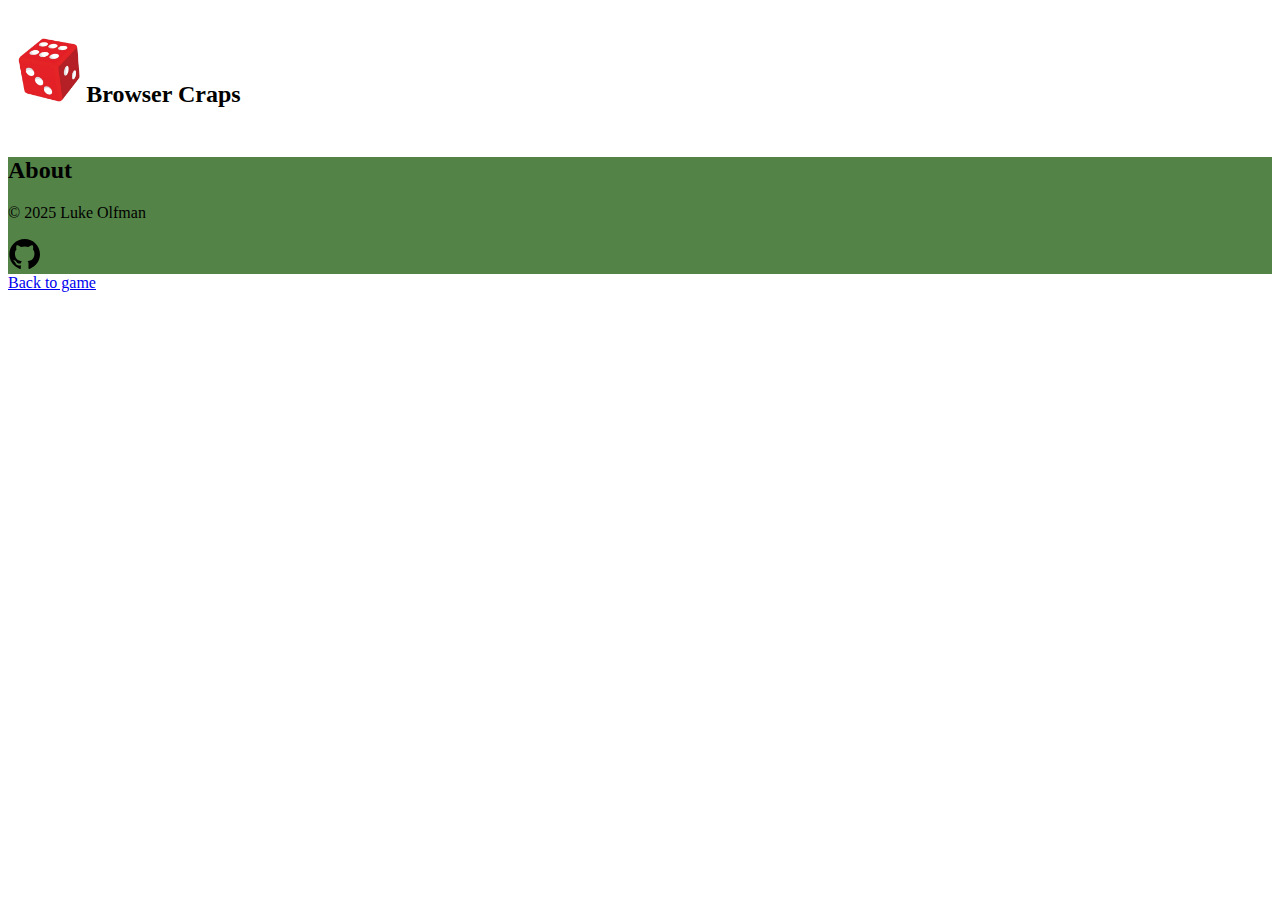
<file: pages/about.html>
<!DOCTYPE html>
<html>

<head>
    <meta charset="UTF-8" />
    <title>Browser Craps</title>
    <link rel="stylesheet" href="../resources/styles.css">
    <script src="../resources/scripts.js"></script>
</head>

</html>

<body>
    <div class="header" id="header">
        <h2><img src="../images/logo.png"> Browser Craps</h2>
    </div>
    <div class="about" id="about">
        <h2>About</h2>
        <p>© 2025 Luke Olfman</p>
        <svg height="32" width="32" viewBox="0 0 24 24">
            <path
                d="M12.5.75C6.146.75 1 5.896 1 12.25c0 5.089 3.292 9.387 7.863 10.91.575.101.79-.244.79-.546 0-.273-.014-1.178-.014-2.142-2.889.532-3.636-.704-3.866-1.35-.13-.331-.69-1.352-1.18-1.625-.402-.216-.977-.748-.014-.762.906-.014 1.553.834 1.769 1.179 1.035 1.74 2.688 1.25 3.349.948.1-.747.402-1.25.733-1.538-2.559-.287-5.232-1.279-5.232-5.678 0-1.25.445-2.285 1.178-3.09-.115-.288-.517-1.467.115-3.048 0 0 .963-.302 3.163 1.179.92-.259 1.897-.388 2.875-.388.977 0 1.955.13 2.875.388 2.2-1.495 3.162-1.179 3.162-1.179.633 1.581.23 2.76.115 3.048.733.805 1.179 1.825 1.179 3.09 0 4.413-2.688 5.39-5.247 5.678.417.36.776 1.05.776 2.128 0 1.538-.014 2.774-.014 3.162 0 .302.216.662.79.547C20.709 21.637 24 17.324 24 12.25 24 5.896 18.854.75 12.5.75Z">
            </path>
            <a href="https://github.com/smashblu/craps-game">
                <rect class="btn" x="0" y="0" width="32" height="32"></rect>
            </a>
        </svg>
    </div>
    <div>
        <a href="../index.html">Back to game</a>
    </div>
</body>
</file>
<file: resources/styles.css>
html,
body {
    height: 100%;
}

.full-page {
    overflow: hidden;
    min-height: 100%;
    min-width: 960px;
}

.header {
    background-color: #ffffff;
    overflow: visible;
    margin: -10px;
    padding: 20px 20px;
}

.header img {
    max-width: 5%;
}

.header .dropdown {
    float: right;
}

.header a {
    color: blue;
}

#gameboard,
.about,
.rules {
    background-color: #548347;
}

#gameboard {
    position: relative;
    z-index: 1;
}

#gameboard p {
    margin-bottom: 0;
}

.player-money-display,
.player-bet-display {
    font-weight: bold;
    font-size: 120%;
    text-decoration: none;
    text-shadow:
        -1px -1px 0 #000,
        1px -1px 0 #000,
        -1px 1px 0 #000,
        1px 1px 0 #000;
}

.player-money-display {
    color: #00ff00;
}

.player-bet-display {
    color: #0000ff;
}

::backdrop {
    background-color: black;
    opacity: 0.4;
}

#roll-display {
    position: absolute;
    left: 1505px;
    top: 355px;
    color: #ffffff;
    font-weight: bold;
    font-size: 200%;
    text-decoration: none;
    text-shadow:
        -2px -2px 0 #000,
        2px -2px 0 #000,
        -2px 2px 0 #000,
        2px 2px 0 #000;
}

#on-button {
    position: absolute;
    width: 85px;
    left: 85px;
    top: 55px;
    transition: 1s;
}

#off-button {
    position: absolute;
    width: 85px;
    left: 1475px;
    top: 55px;
}

.dice-png {
    position: absolute;
    left: 1475px;
    max-width: 5%;
}

#first-die {
    top: 155px;
}

#second-die {
    top: 255px;
}

.chip-container {
    position: absolute;
    width: 85px;
    height: 85px;
    left: 105px;
    top: 50px;
}

.chip-container img {
    width: 100%;
    height: auto;
    transition: 1s;
}

.chip-text {
    margin: 0;
    position: absolute;
    top: 50%;
    -ms-transform: translateY(-50%);
    transform: translateY(-50%);
    color: black;
    text-align: center;
    width: 100%;
}

.footer {
    background-image: linear-gradient(#548347, #444444);
    padding-bottom: 250px;
    margin-bottom: -250px;
}

.rules {
    padding-top: 50px;
    padding-left: 5%;
    padding-bottom: 200px;
}

rect.btn {
    stroke: #fff;
    fill: #fff;
    fill-opacity: 0;
    stroke-opacity: 0;
}
</file>
